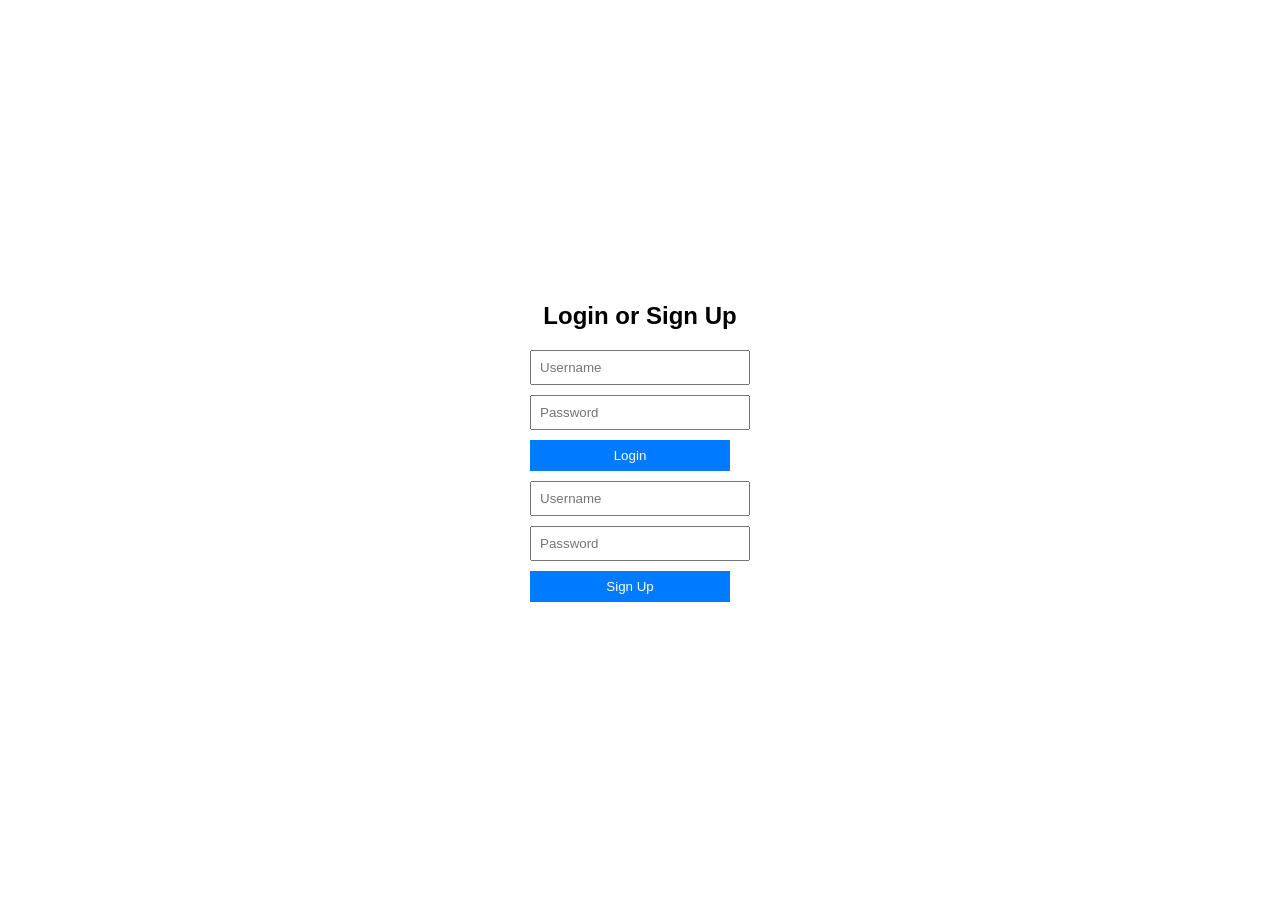
<file: Restaurant/authenticationdemo.html>
<!DOCTYPE html>
<html lang="en">
<head>
  <meta charset="UTF-8">
  <meta name="viewport" content="width=device-width, initial-scale=1.0">
  <title>Login or Sign Up</title>
  <!-- <link rel="stylesheet" href="styles.css"> -->
</head>

<style>
    body {
  font-family: Arial, sans-serif;
  margin: 0;
  padding: 0;
  display: flex;
  justify-content: center;
  align-items: center;
  height: 100vh;
}

.login-container {
  text-align: center;
}

input[type="text"],
input[type="password"],
button {
  margin: 10px;
  padding: 8px;
  width: 200px;
  display: block;
}

button {
  background-color: #007bff;
  color: white;
  border: none;
  cursor: pointer;
}

button:hover {
  background-color: #0056b3;
}

.error {
  color: red;
}

</style>



<body>
  <div class="login-container">
    <h2>Login or Sign Up</h2>
    <div id="login-form">
      <input type="text" id="login-username" placeholder="Username">
      <input type="password" id="login-password" placeholder="Password">
      <button id="login-button">Login</button>
    </div>
    <div id="signup-form">
      <input type="text" id="signup-username" placeholder="Username">
      <input type="password" id="signup-password" placeholder="Password">
      <button id="signup-button">Sign Up</button>
    </div>
    <p id="error-message" class="error"></p>
  </div>

  <script>
    document.addEventListener("DOMContentLoaded", function() {
  const loginForm = document.getElementById("login-form");
  const signupForm = document.getElementById("signup-form");
  const errorMessage = document.getElementById("error-message");

  // Function to check if the user is already signed up
  function isUserSignedUp(username) {
    return localStorage.getItem(username) !== null;
  }

  // Function to handle sign up
  function signUp(username, password) {
    if (!isUserSignedUp(username)) {
      localStorage.setItem(username, password);
      alert("Sign up successful!");
    } else {
      errorMessage.innerText = "Username already exists";
    }
  }

  // Function to handle login
  function login(username, password) {
    const storedPassword = localStorage.getItem(username);
    if (storedPassword === password) {
      alert("Login successful!");
    } else {
      errorMessage.innerText = "Invalid username or password";
    }
  }

  // Event listener for login form submission
  loginForm.addEventListener("submit", function(event) {
    event.preventDefault();
    const username = document.getElementById("login-username").value;
    const password = document.getElementById("login-password").value;
    login(username, password);
  });

  // Event listener for sign up form submission
  signupForm.addEventListener("submit", function(event) {
    event.preventDefault();
    const username = document.getElementById("signup-username").value;
    const password = document.getElementById("signup-password").value;
    signUp(username, password);
  });
});

  </script>
</body>
</html>
</file>
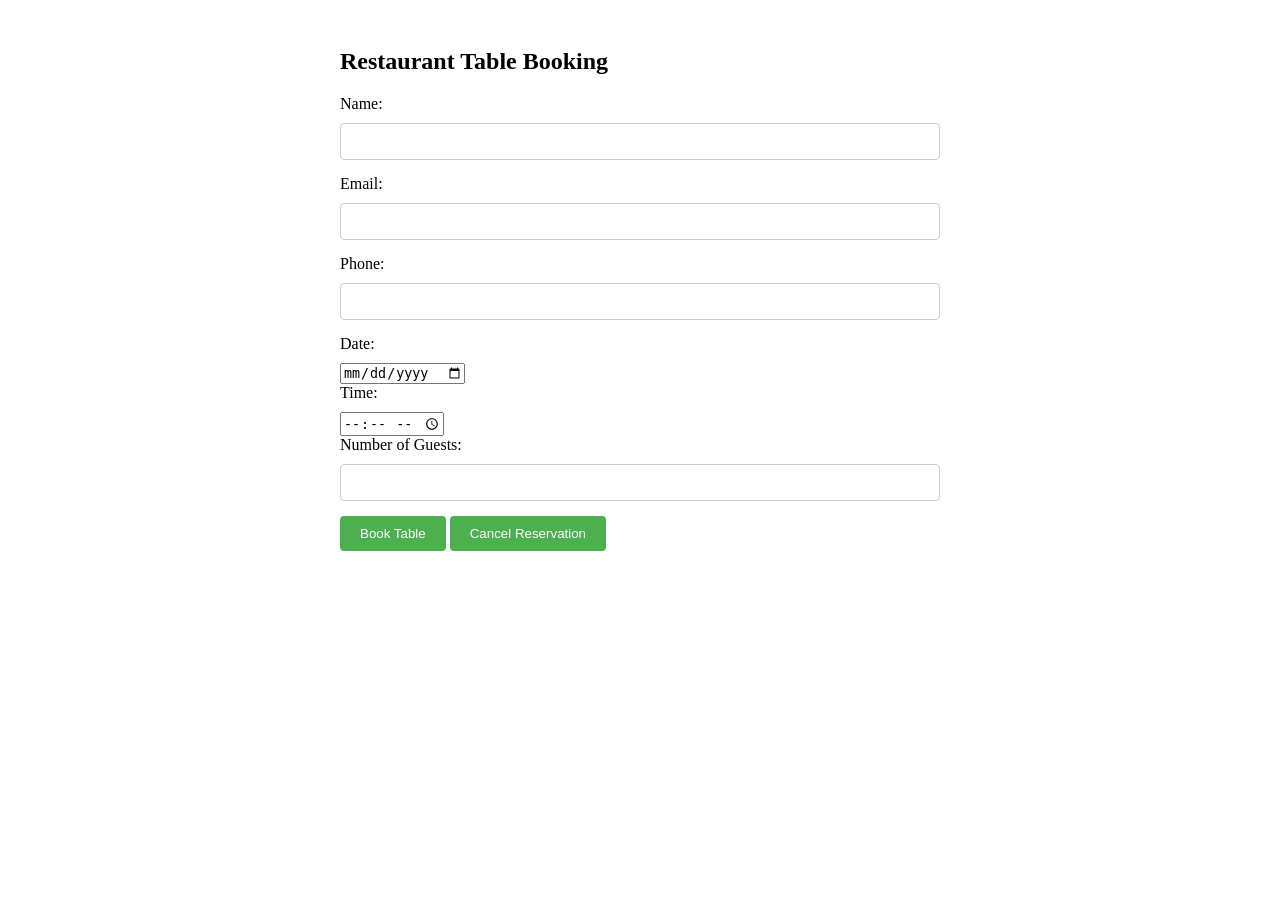
<file: Restaurant/cancellation.html>
<!DOCTYPE html>
<html lang="en">
<head>
<meta charset="UTF-8">
<meta name="viewport" content="width=device-width, initial-scale=1.0">
<title>Restaurant Table Booking</title>
<style>
  /* Styles for demonstration purposes */
  .container {
    max-width: 600px;
    margin: 0 auto;
    padding: 20px;
  }
  label {
    display: block;
    margin-bottom: 10px;
  }
  input[type="text"], input[type="number"], select {
    width: 100%;
    padding: 10px;
    margin-bottom: 15px;
    border: 1px solid #ccc;
    border-radius: 4px;
    box-sizing: border-box;
  }
  button {
    background-color: #4CAF50;
    color: white;
    padding: 10px 20px;
    border: none;
    border-radius: 4px;
    cursor: pointer;
  }
  button:hover {
    background-color: #45a049;
  }
</style>
</head>
<body>

<div class="container">
  <h2>Restaurant Table Booking</h2>
  <form id="bookingForm">
    <label for="name">Name:</label>
    <input type="text" id="name" name="name" required>

    <label for="email">Email:</label>
    <input type="text" id="email" name="email" required>

    <label for="phone">Phone:</label>
    <input type="text" id="phone" name="phone" required>

    <label for="date">Date:</label>
    <input type="date" id="date" name="date" required>

    <label for="time">Time:</label>
    <input type="time" id="time" name="time" required>

    <label for="guests">Number of Guests:</label>
    <input type="number" id="guests" name="guests" min="1" required>

    <button type="submit">Book Table</button>
    <button type="button" id="cancelButton">Cancel Reservation</button>
  </form>
</div>

<script>
document.addEventListener('DOMContentLoaded', function() {
  const bookingForm = document.getElementById('bookingForm');
  const cancelButton = document.getElementById('cancelButton');

  bookingForm.addEventListener('submit', function(event) {
    event.preventDefault();

    // Get form data
    const formData = new FormData(bookingForm);
    const bookingDetails = {};
    formData.forEach((value, key) => {
      bookingDetails[key] = value;
    });

    // Simulate sending booking details to backend (not included in this example)
    console.log('Booking details:', bookingDetails);

    // Redirect to confirmation page (not included in this example)
    // window.location.href = 'confirmation.html';
    alert('Table booked successfully!');
  });

  cancelButton.addEventListener('click', function() {
    // Simulate cancellation (not included in this example)
    // Send cancellation request to backend
    // Update UI accordingly
    alert('Reservation cancelled!');
  });
});
</script>

</body>
</html>
</file>
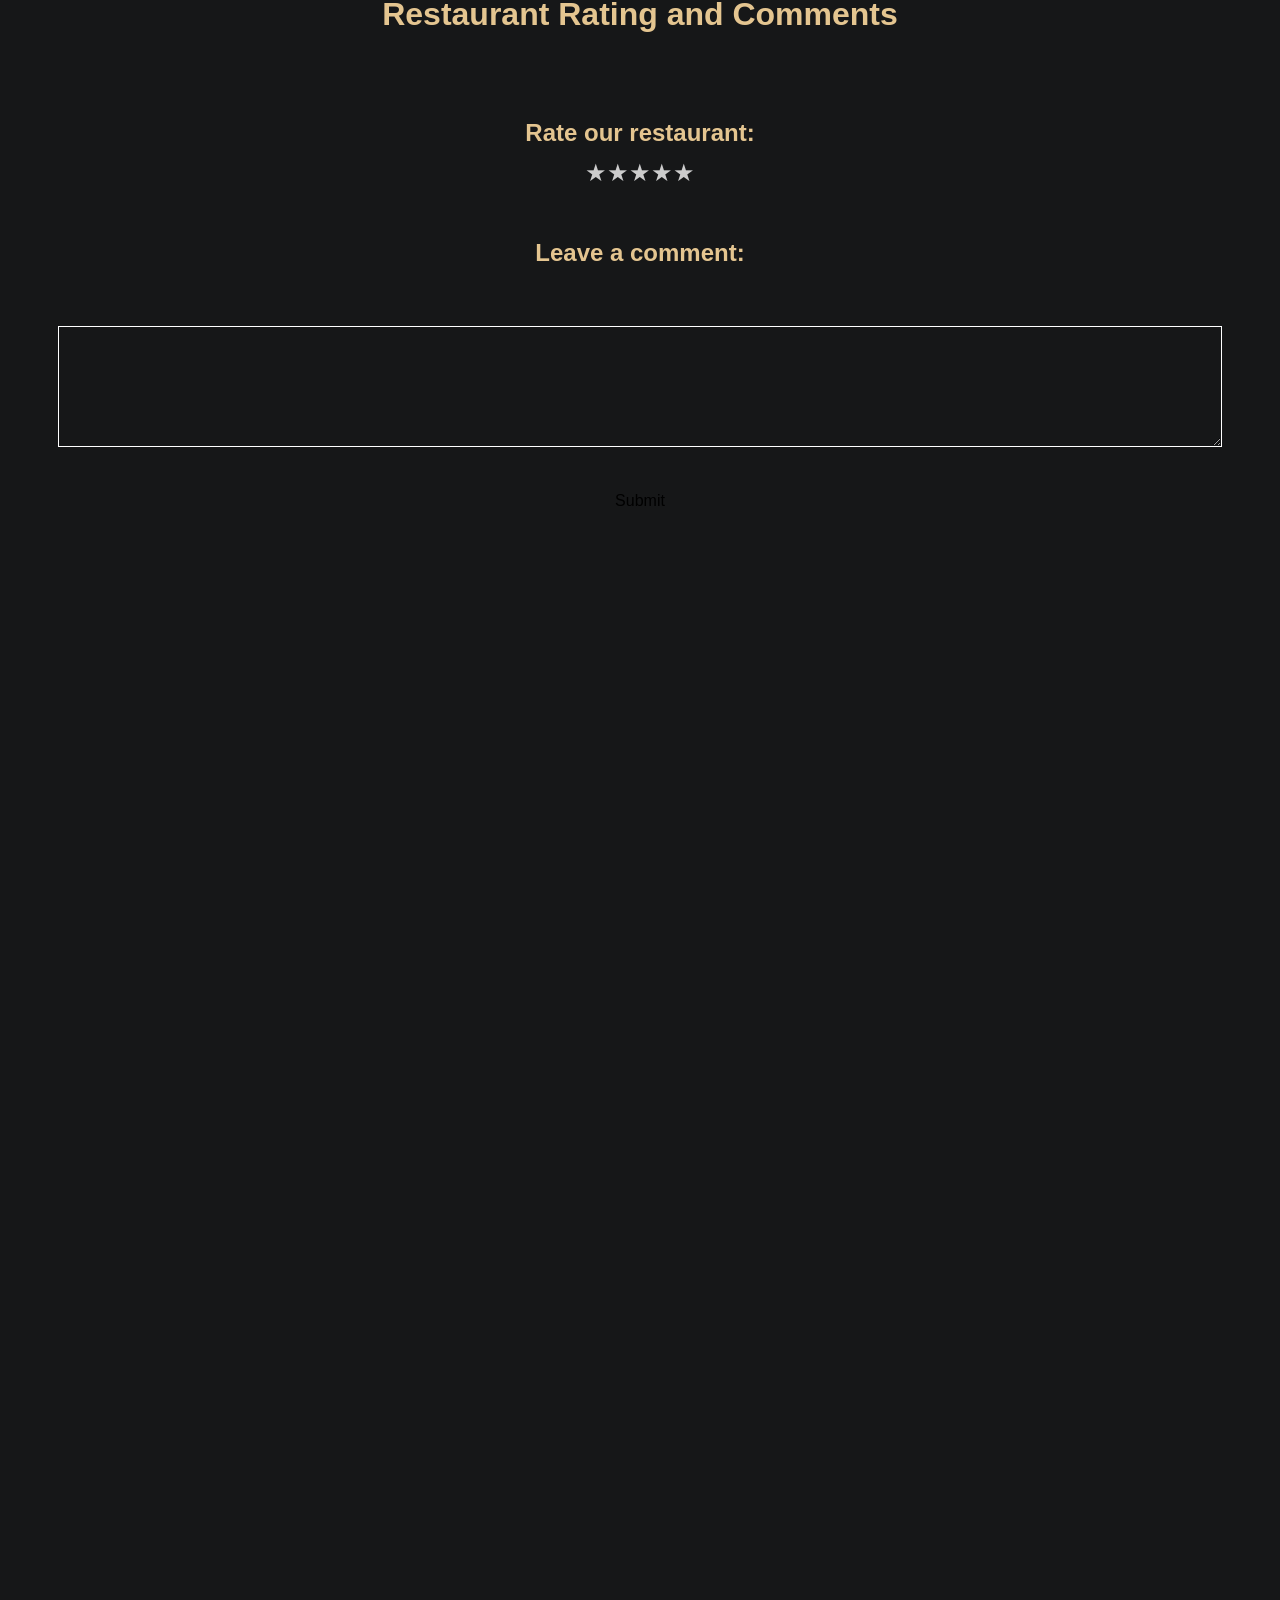
<file: Restaurant/StarRating.html>
<!DOCTYPE html>
<html lang="en">
<head>
  <meta charset="UTF-8">
  <meta name="viewport" content="width=device-width, initial-scale=1.0">
  <title>Restaurant Rating and Comments</title>
  <link rel="stylesheet" href="RestaurantTableBooking.css">

</head>
<script>
    document.addEventListener("DOMContentLoaded", function() {
  const stars = document.querySelectorAll(".star");
  const ratingMsg = document.getElementById("rating-msg");
  const commentInput = document.getElementById("comment");
  const commentsList = document.getElementById("comments-list");
  const submitButton = document.getElementById("submit-button");

  stars.forEach(star => {
    star.addEventListener("click", function() {
      const rating = parseInt(star.getAttribute("data-value"));
      stars.forEach(s => s.classList.remove("active"));
      for (let i = 0; i < rating; i++) {
        stars[i].classList.add("active");
      }
      ratingMsg.innerText = `You rated the restaurant ${rating} stars.`;
      star.parentNode.setAttribute("data-rating", rating);
    });
  });

    submitButton.addEventListener("click",()=>{
    const comment = commentInput.value.trim();
    const rating = parseInt(document.querySelector(".stars").getAttribute("data-rating"));
    if (comment === "") {
      alert("Please enter a comment.");
      return;
    }
    const commentItem = document.createElement("div");
    commentItem.innerHTML = `<strong>Rating:</strong> ${rating} stars<br><strong>Comment:</strong> ${comment}<hr>`;
    commentsList.appendChild(commentItem);
    commentInput.value = "";
    stars.forEach(star => star.classList.remove("active"));
    ratingMsg.innerText = `You rated the restaurant ${rating} stars.`;
    alert("message submtted succesfully.");
  });
});
</script>
<body>
    <div>
  <h1 style="color:var(--gold-crayola);">Restaurant Rating and Comments</h1>
  <br><br><br>

  <div class="rating">
    <h2 style="color:var(--gold-crayola);">Rate our restaurant:</h2>
    <div class="stars" data-rating="0">
      <span class="star" data-value="1">&#9733;</span>
      <span class="star" data-value="2">&#9733;</span>
      <span class="star" data-value="3">&#9733;</span>
      <span class="star" data-value="4">&#9733;</span>
      <span class="star" data-value="5">&#9733;</span>
    </div>
    <div id="rating-msg"></div>
  </div>

  <div class="comments">
    <h2 style="color:var(--gold-crayola);">Leave a comment:</h2>
    <br><br>
    <textarea id="comment" rows="4" cols="50"></textarea><br>
    <button id="submit-button">Submit</button>
    <br><br>
    <div id="comments-list" style="padding:50px;"></div>
  </div>
</div>
</body>
</html>
</file>
<file: Restaurant/RestaurantTableBooking.css>
:root {

    /**
     * COLORS
     */
  
    --gold-crayola: hsl(38, 61%, 73%);
    --quick-silver: hsla(0, 0%, 65%, 1);
    --davys-grey: hsla(30, 3%, 34%, 1);
    --smoky-black-1: hsla(40, 12%, 5%, 1);
    --smoky-black-2: hsla(30, 8%, 5%, 1);
    --smoky-black-3: hsla(0, 3%, 7%, 1);
    --eerie-black-1: hsla(210, 4%, 9%, 1);
    --eerie-black-2: hsla(210, 4%, 11%, 1);
    --eerie-black-3: hsla(180, 2%, 8%, 1);
    --eerie-black-4: hsla(0, 0%, 13%, 1);
    --white: hsla(0, 0%, 100%, 1);
    --white-alpha-20: hsla(0, 0%, 100%, 0.2);
    --white-alpha-10: hsla(0, 0%, 100%, 0.1);
    --black: hsla(0, 0%, 0%, 1);
    --black-alpha-80: hsla(0, 0%, 0%, 0.8);
    --black-alpha-15: hsla(0, 0%, 0%, 0.15);
  
    /**
     * GRADIENT COLOR
     */
  
    --loading-text-gradient: linear-gradient(90deg, transparent 0% 16.66%, var(--smoky-black-3) 33.33% 50%,  transparent 66.66% 75%);
    --gradient-1: linear-gradient(to,hsla(0, 0%, 0%, 0.9),hsla(0, 0%, 0%, 0.7),transparent);
  
    /**
     * TYPOGRAPHY
     */
  
    /* font-family */
    --fontFamily-forum: 'Forum', cursive;
    --fontFamily-dm_sans: 'DM Sans', sans-serif;
  
    /* font-size */
    --fontSize-display-1: calc(1.3rem + 6.7vw);
    --fontSize-headline-1: calc(2rem + 2.5vw);
    --fontSize-headline-2: calc(1.3rem + 2.4vw);
    --fontSize-title-1: calc(1.6rem + 1.2vw);
    --fontSize-title-2: 2.2rem;
    --fontSize-title-3: 2.1rem;
    --fontSize-title-4: calc(1.6rem + 1.2vw);
    --fontSize-body-1: 2.4rem;
    --fontSize-body-2: 1.6rem;
    --fontSize-body-3: 1.8rem;
    --fontSize-body-4: 1.6rem;
    --fontSize-label-1: 1.4rem;
    --fontSize-label-2: 1.2rem;
  
    /* font-weight */
    --weight-regular: 400;
    --weight-bold: 700;
  
    /* line-height */
    --lineHeight-1: 1em;
    --lineHeight-2: 1.2em;
    --lineHeight-3: 1.5em;
    --lineHeight-4: 1.6em;
    --lineHeight-5: 1.85em;
    --lineHeight-6: 1.4em;
  
    /* letter-spacing */
    --letterSpacing-1: 0.15em;
    --letterSpacing-2: 0.4em;
    --letterSpacing-3: 0.2em;
    --letterSpacing-4: 0.3em;
    --letterSpacing-5: 3px;
  
    /**
     * SPACING
     */
  
    --section-space: 70px;
  
    /**
     * SHADOW
     */
  
    --shadow-1: 0px 0px 25px 0px hsla(0, 0%, 0%, 0.25);
  
    /**
     * BORDER RADIUS
     */
  
    --radius-24: 24px;
    --radius-circle: 50%;
  
    /**
     * TRANSITION
     */
  
    --transition-1: 250ms ease;
    --transition-2: 500ms ease;
    --transition-3: 1000ms ease;
  
  }
  
  
  
  
  
  /*-----------------------------------*\
    #RESET
  \*-----------------------------------*/
  
  *,
  *::before,
  *::after {
    margin: 0;
    padding: 0;
    box-sizing: border-box;
  }
  
  li { list-style: none; }
  
  a,
  img,
  data,
  span,
  input,
  button,
  select,
  ion-icon,
  textarea { display: block; }
  
  a {
    color: inherit;
    text-decoration: none;
  }
  
  img { height: auto; }
  
  input,
  button,
  select,
  textarea {
    background: none;
    border: none;
    font: inherit;
  }
  
  input,
  select,
  textarea {
    width: 100%;
    outline: none;
  }
  
  button { cursor: pointer; }
  
  address { font-style: normal; }
  
  html {
    font-size: 10px;
    scroll-behavior: smooth;
  }
  
  body {
    background-color: var(--eerie-black-1);
    color: var(--white);
    font-family: var(--fontFamily-dm_sans);
    font-size: var(--fontSize-body-4);
    font-weight: var(--weight-regular);
    line-height: var(--lineHeight-5);
    overflow-x: hidden;
    height: 300vh;
  }
  
  body.loaded { overflow: overlay; }
  
  body.nav-active { overflow: hidden; }
  
  ::-webkit-scrollbar { width: 5px; }
  
  ::-webkit-scrollbar-track { background-color: transparent; }
  
  ::-webkit-scrollbar-thumb { background-color: var(--gold-crayola); }
  
  
  
  
  
  /*-----------------------------------*\
    #TYPOGRAPHY
  \*-----------------------------------*/
  
  .display-1,
  .headline-1,
  .headline-2,
  .title-1,
  .title-2,
  .title-3,
  .title-4 {
    color: var(--white);
    font-family: var(--fontFamily-forum);
    font-weight: var(--weight-regular);
    line-height: var(--lineHeight-2);
  }
  
  .display-1 {
    font-size: var(--fontSize-display-1);
    line-height: var(--lineHeight-1);
  }
  
  .headline-1 { font-size: var(--fontSize-headline-1); }
  
  .headline-2 {
    font-size: var(--fontSize-headline-2);
    line-height: var(--lineHeight-6);
  }
  
  .title-1 { font-size: var(--fontSize-title-1); }
  
  .title-2 { font-size: var(--fontSize-title-2); }
  
  .title-3 { font-size: var(--fontSize-title-3); }
  
  .title-4 { font-size: var(--fontSize-title-4); }
  
  .body-1 {
    font-size: var(--fontSize-body-1);
    line-height: var(--lineHeight-6);
  }
  
  .body-2 {
    font-size: var(--fontSize-body-2);
    line-height: var(--lineHeight-4);
  }
  
  .body-3 { font-size: var(--fontSize-body-3); }
  
  .body-4 { font-size: var(--fontSize-body-4); }
  
  .label-1 { font-size: var(--fontSize-label-1); }
  
  .label-2 { font-size: var(--fontSize-label-2); }
  
  
  
  
  
  /* -----------------------------------*\
    #REUSED STYLE
  \*-----------------------------------*/
  
  .container { padding-inline: 16px; }
  
  .separator {
    width: 8px;
    height: 8px;
    border: 1px solid var(--gold-crayola);
    transform: rotate(45deg);
  }
  
  /* .contact-label { font-weight: var(--weight-bold); }
  
  .contact-number {
    color: var(--gold-crayola);
    max-width: max-content;
    margin-inline: auto;
  } */
  
  .hover-underline {
    position: relative;
    max-width: max-content;
  }
  
  .hover-underline::after {
    content: "";
    position: absolute;
    left: 0;
    bottom: 0;
    width: 100%;
    height: 5px;
    border-block: 1px solid var(--gold-crayola);
    transform: scaleX(0.2);
    opacity: 0;
    transition: var(--transition-2);
  }
  
  .hover-underline:is(:hover, :focus-visible)::after {
    transform: scaleX(1);
    opacity: 1;
  }
  
  /* .contact-number::after { bottom: -5px; } */
  
  .text-center { text-align: center; }
  
  .img-contain {
    /* border-radius:20px; */
    width: 100%;
    height: 100%;
    /* object-fit: contain; */
  }
  
  .section-subtitle {
    position: relative;
    color: var(--gold-crayola);
    font-weight: var(--weight-bold);
    text-transform: uppercase;
    letter-spacing: var(--letterSpacing-2);
    margin-block-end: 12px;
  }
  
  .section-subtitle::after {
    content: url('/Images2/seperator.png');
    display: block;
    width: 100px;
    margin-inline: auto;
    margin-block-start: 5px;
  }
  
  .btn {
    position: relative;
    color: var(--gold-crayola);
    font-size: var(--fontSize-label-2);
    font-weight: var(--weight-bold);
    text-transform: uppercase;
    letter-spacing: var(--letterSpacing-5);
    max-width: max-content;
    border: 2px solid var(--gold-crayola);
    padding: 12px 45px;
    overflow: hidden;
    z-index: 1;
  }
  
  .btn::before {
    content: "";
    position: absolute;
    bottom: 100%;
    left: 50%;
    transform: translateX(-50%);
    width: 200%;
    height: 200%;
    border-radius: var(--radius-circle);
    background-color: var(--gold-crayola);
    transition: var(--transition-2);
    z-index: -1;
  }
  
  .btn .text { transition: var(--transition-1); }
  
  .btn .text-2 {
    position: absolute;
    top: 100%;
    left: 50%;
    transform: translateX(-50%);
    min-width: max-content;
    color: var(--smoky-black-1);
  }
  
  .btn:is(:hover, :focus-visible)::before { bottom: -50%; }
  
  .btn:is(:hover, :focus-visible) .text-1 { transform: translateY(-40px); }
  
  .btn:is(:hover, :focus-visible) .text-2 {
    top: 50%;
    transform: translate(-50%, -50%);
  }
  
  .btn-secondary {
    background-color: var(--gold-crayola);
    color: var(--black);
  }
  
  .btn-secondary::before { background-color: var(--smoky-black-1); }
  
  .btn-secondary .text-2 { color: var(--white); }
  
  .bg-black-10 { background-color: var(--smoky-black-2); }  
  
  /**
   * TOPBAR
   */
   .topbar { display: none; }
   .topbar {
    display: block;
    /* position: sticky; */
    top: 0;
    left: 0;
    width: 100%;
    padding-block: 10px;
    border-block-end: 1px solid var(--white-alpha-20);
    z-index: 4;
    transition: var(--transition-1);
    background-color:transparent;
  }

  .topbar:has(~ .header.active) { transform: translateY(-100%); }

  .topbar-item:not(.link),
  .topbar .separator { display: none; }

  .topbar .box,
  .topbar-item {
    display: flex;
    align-items: center;
  }

  .topbar .box {
    justify-content: center;
    gap: 30px;
  }

  .topbar-item { gap: 6px; }

  .topbar-item ion-icon { --ionicon-stroke-width: 60px; }

  .topbar-item .span { font-size: var(--fontSize-label-1); }

  .topbar .link { transition: var(--transition-1); }

  .topbar .link:is(:hover, :focus-visible) { color: var(--gold-crayola); }

  .topbar-item:not(.link) { display: flex; }

  .topbar .item-2 { margin-inline-end: auto; }

  .topbar .box { max-width: unset; }

  .topbar .separator { display: block; }
  
  
  /*-----------------------------------*\
    #HEADER
  \*-----------------------------------*/
  
  .header .btn { display: none; }
  
  .header {
    position: absolute;
    top: 0;
    left: 0;
    width: 100%;
    background-color: transparent;
    padding-block: 40px;
    z-index: 4;
    border-block-end: 1px solid transparent;
    transition: var(--transition-1);
  }
  
  .header.active {
    padding-block: 20px;
    background-color: var(--eerie-black-4);
    border-color: var(--black-alpha-15);
  }
  
  .header.hide {
    transform: translateY(-100%);
    transition-delay: 250ms;
  }
  
  .header .container {
    padding-inline: 20px;
    display: flex;
    justify-content: space-between;
    align-items: center;
    gap: 8px;
  }
  
  .nav-open-btn {
    padding: 12px;
    padding-inline-end: 0;
  }
  
  .nav-open-btn .line {
    width: 30px;
    height: 2px;
    background-color: var(--white);
    margin-block: 4px;
    transform-origin: left;
    animation: menuBtn 400ms ease-in-out alternate infinite;
  }
  
  @keyframes menuBtn {
    0% { transform: scaleX(1); }
    100% { transform: scaleX(0.5); }
  }
  
  .nav-open-btn .line-2 { animation-delay: 150ms; }
  
  .nav-open-btn .line-3 { animation-delay: 300ms; }
  
  .navbar {
    position: fixed;
    /* background-color: var(--smoky-black-1); */
    top: 0;
    left: -360px;
    bottom: 0;
    max-width: 360px;
    width: 100%;
    padding-inline: 30px;
    padding-block-end: 50px;
    overflow-y: auto;
    visibility: hidden;
    z-index: 2;
    transition: var(--transition-2);
  }
  
  .navbar.active {
    visibility: visible;
    transform: translateX(360px);
  }
  
  /* .navbar .close-btn {
    color: var(--white);
    border: 1px solid currentColor;
    padding: 4px;
    border-radius: var(--radius-circle);
    margin-inline-start: auto;
    margin-block: 30px 20px;
  }
  
  .navbar .close-btn ion-icon { --ionicon-stroke-width: 40px; }
  
  .navbar .close-btn:is(:hover, :focus-visible) { color: var(--gold-crayola); } */
  
  .navbar .logo {
    max-width: max-content;
    margin-inline: auto;
    margin-block-end: 60px;
  }
  
  .navbar-list {
    border-block-end: 1px solid var(--white-alpha-20);
    margin-block-end: 100px;
  }
  
  .navbar-item { border-block-start: 1px solid var(--white-alpha-20); }
  
  .navbar-link {
    position: relative;
    font-size: var(--fontSize-label-2);
    text-transform: uppercase;
    padding-block: 10px;
    max-width: unset;
  }
  
  .navbar-link::after { display: none; }
  
  .navbar-link .span { transition: var(--transition-1); }
  
  .navbar-link:is(:hover, :focus-visible, .active) .span {
    color: var(--gold-crayola);
    transform: translateX(20px);
  }
  
  .navbar-link .separator {
    position: absolute;
    top: 50%;
    left: 0;
    transform: translateY(-50%) rotate(45deg);
    opacity: 0;
    transition: var(--transition-1);
  }
  
  .navbar-link:is(:hover, :focus-visible, .active) .separator { opacity: 1; }
  
  .navbar-title { margin-block-end: 15px; }
  
  .navbar-text { margin-block: 10px; }
  
  .navbar .body-4 { color: var(--quick-silver); }
  
  .sidebar-link { transition: var(--transition-1); }
  
  .sidebar-link:is(:hover, :focus-visible) { color: var(--gold-crayola); }
  
  .navbar .text-center .separator {
    margin-block: 30px;
    margin-inline: auto;
  }
  
  .navbar .contact-label { margin-block-end: 10px; }
  
  .navbar::-webkit-scrollbar-thumb { background-color: var(--white-alpha-10); }
  
  .overlay {
    position: fixed;
    top: 0;
    left: 0;
    bottom: 0;
    right: 0;
    background-color: var(--black-alpha-80);
    opacity: 0;
    pointer-events: none;
    transition: var(--transition-2);
    z-index: 1;
  }
  
  .overlay.active {
    opacity: 1;
    pointer-events: all;
  }
  
  
  
  
  
  /*-----------------------------------*\
    #HERO
  \*-----------------------------------*/
  
  .hero .slider-btn { display: none; }
  
  .hero {
    position: relative;
    padding-block: 120px;
    min-height: 100vh;
    overflow: hidden;
    z-index: 1;
  }
  
  .hero .slider-item {
    position: absolute;
    top: 50%;
    left: 50%;
    transform: translate(-50%, -50%);
    width: 100%;
    height: 100%;
    display: grid;
    place-content: center;
    /* padding-block-start: 100px; */
    opacity: 0;
    visibility: hidden;
    transition: var(--transition-3);
    z-index: 1;
  }
  
  .hero .slider-item.active {
    opacity: 1;
    visibility: visible;
  }
  
  .hero .slider-bg {
    position: absolute;
    top: 0;
    left: 0;
    width: 100%;
    height: 100%;
    transform: scale(1.15);
    pointer-events: none;
    user-select: none;
    z-index: -1;
  }
  
  .hero .slider-item.active .slider-bg {
    animation: smoothScale 7s linear forwards;
  }
  

  /* hero section image smooth */
  @keyframes smoothScale {
    0% { transform: scale(1); }
    100% { transform: scale(1.15); }
  }
  
  .hero .section-subtitle::after { margin-block: 14px 20px; }
  
  .hero-text { margin-block: 10px 40px; }
  
  .hero .btn { margin-inline: auto; }
  
  .hero-btn {
    position: absolute;
    bottom: 15px;
    right: 15px;
    z-index: 2;
    background-color: var(--gold-crayola);
    width: 110px;
    height: 110px;
    padding: 12px;
    transform: scale(0.6);
  }
  
  .hero-btn img {
    margin-inline: auto;
    margin-block-end: 6px;
  }
  
  .hero-btn .span {
    color: var(--black);
    font-weight: var(--weight-bold);
    text-transform: uppercase;
    letter-spacing: var(--letterSpacing-1);
    line-height: var(--lineHeight-3);
  }
  

  /* front page main slider smooth */
  .slider-reveal {
    transform: translateY(30px);
    opacity: 0;
  }
  
  .hero .slider-item.active .slider-reveal {
    animation: sliderReveal 1s ease forwards;
  }
  


  /* content slider front page main */
  @keyframes sliderReveal {
    0% {
      transform: translateY(30px);
      opacity: 0;
    }
  
    100% {
      transform: translateY(0);
      opacity: 1;
    }
  }
  
  .hero .slider-item.active .section-subtitle { animation-delay: 500ms; }
  
  .hero .slider-item.active .hero-title { animation-delay: 1000ms; }
  
  .hero .slider-item.active .hero-text { animation-delay: 1.5s; }
  
  .hero .slider-item.active .btn { animation-delay: 2s; }

  
  /*-----------------------------------*\
    #MEDIA QUERIES
  \*-----------------------------------*/
  
  /**
   * responsive for larger than 575px screen
   */
  
  @media (min-width: 575px) {
  
    /**
     * CUSTOM PROPERTY
     */
  
    :root {
  
      /**
       * typography
       */
  
      --fontSize-body-2: 2rem;
  
    }
  
  
  
    /**
     * HEADER
     */
  
    /* .header { top: 51px; } */
  
    .header.active { top: 0; }
  
    .header .btn {
      display: block;
      margin-inline-start: auto;
    }
  
  
  
    /**
     * HERO
     */
  
    .hero-btn { transform: scale(0.7); }
  }
  
  
    /**
     * HEADER
     */
  
    .nav-open-btn,
    .navbar > *:not(.navbar-list),
    .header .overlay { display: none; }
  
    .header .container { max-width: unset; }
  
    .navbar,
    .navbar.active,
    .navbar-list { all: unset; }
  
    /* .navbar,
    .navbar.active { margin-inline: auto 20px; } */
  
    .navbar-list {
      display: flex;
      gap: 30px;
    }
  
    .navbar-item { border-block-start: none; }
  
    .navbar .separator { display: none; }
  
    .navbar-link:is(:hover, :focus-visible, .active) .span {
      transform: unset;
    }
  
    .navbar-link {
      font-weight: var(--weight-bold);
      letter-spacing: var(--letterSpacing-1);
    }
  
    .navbar-link::after { display: block; }
  
    .navbar-link.active::after {
      transform: scaleX(1);
      opacity: 1;
    }
  
    .header .btn { margin-inline-start: 0; }
  
  
  
    /**
     * HERO
     */
  
    .hero { height: 880px; }
  
    .hero-btn {
      bottom: 140px;
      right: 50px;
      transform: scale(1);
    }




/*    Slider css */


.background1{
    background-image:url('/Images2/footer-bg.jpg');
    object-fit:none;
    height:100vh;

}

 #Items3{
    background-color: var(--smoky-black-1);
    display: flex;
    height: 25vh;
    width: 12vw;
    /* padding: 2px; */
    border-radius: 10px;
    box-shadow: 2px 2px 5px #464545;
    flex-direction: column;
    justify-content: space-between;
    flex-wrap: wrap;
    margin: 14vh;
}

#Items3-1{
    display:flex;
    justify-content: space-evenly;
    /* margin-top: 10vh; */
}





.section-slider{
    /* margin-top:15vh; */
    min-height: 50vh;
    display:grid;
    place-items: center;
}

.newcontainer{
    height: 25vh;
    margin:auto;
    position:relative;
    width:100%;
    display:grid;
    place-items: center;
    margin-bottom:20vh;
}

.slide-container{
    display:flex;
    width:100%;
    animation: scroll 10s linear infinite;
    transition-property: smooth;
}

@keyframes scroll{
    0%{
        transform: translateX(0);
    }

    100%{
        transform: translateX(calc(-50px * 10));
    }
}

.slide-container1{
    display:flex;
    width:100%;
    animation: scroll1 10s linear infinite;
    
    /* transition-property: smooth; */
}

@keyframes scroll1{
    0%{
        transform: translateX(0);
    }

    100%{
        transform: translateX(calc(50px * 10));
    }
}

.slide-image{
    height: 250px;
    width:250px;
    display: flex;
    align-items: center;
    padding: 15px;
    perspective: 100px;
}

#image{
    height:100%;
    width:100%;
    transition: transform 1s;
    border-radius:25px;
    background-color:blanchedalmond;
    object-fit: fill;
}

/* SERVICE- TOP NOTCH */

*
{
    padding:0;
    box-sizing:border-box;
}

.Body
{
    background-image: url('/Images2/form-pattern.png');
   display: flex;
   flex-direction:column;
   justify-content: center;
   align-items: center;
   height: 130vh; 
   line-height: 24px;
   margin:auto;
   background-color: hsla(0, 0%, 4%, 0.682);
}


.flavours{
    /* position: absolute; */
    top: 0;
    /* center: 0; */
    /* margin:auto; */
    /* margin-top: 20px; */
    padding:20px;
    font-size:x-large;
    font-family:Georgia, 'Times New Roman', Times, serif;
    font-style: italic;
    color: hsl(38, 61%, 73%);
    
}

.photo{
    /* position: absolute; */
    top: 0;
    /* center: 0; */
    /* margin:auto; */
    /* padding:100px; */
    width: 100px;   
}

.Top{
    /* position: absolute; */
    top: 0;
    /* center: 0; */
    /* margin:auto; */
    padding:50px;
    font-size:50px;
    text-align: center;
    font-family: Georgia, 'Times New Roman', Times, serif;
    
}

 .Container
{ 
    position:relative;
    width: 1100px;
    display:flex;
    flex-wrap:wrap;
    align-items: center;
    /* margin:auto; */
    /* padding: auto; */
}

.Container .box
{
    position: relative;
    width: 275px;
    height: 275px;
    overflow: hidden;
    transition: 0.5s;
    align-items: center;
    margin:auto;
}

.Container .box:hover
{
    z-index:1;
    transform: scale(1.25);
    box-shadow: 0 25px 40px rgba(0, 0, 0, 0.89);
}

.Container .box .imgBx
{
    position: absolute;
    top:0;
    left:0;
    width: 100%;
    height: 100%;
}

.Container .box .imgBx img
{
    position: absolute;
    top:0;
    left:0;
    width: 100%;
    height: 100%;
    align-items: center;
    object-fit:cover;
}

.Container .box .content h2
{ 
    position: absolute;
    bottom:0;
    left:0;
    width: 100%;
    height: 100%;
    display: flex;
    padding: 30px;
    align-items: flex-end;   
}

.Container .box .content h2
{
    color: #fff;
    transition: 0.5s;
    text-transform: uppercase;
    margin-bottom: 5px;
   font-size: 20px;
   transform: translateY(200px);
}

.Container .box:hover .content h2
{
    transform: translateY(0);
    transition-delay: 0.3s;
}

.service .updown-animation
{
    position:absolute;
    bottom:0;
    left:0;
    margin:auto;
}

.service2 .updown-animation
{
    position: absolute;
    top: 0;
    right: 0;
    margin:auto;
}



.updown-animation
{
    animation-name: infinteupdown;
    animation-duration: 3s;
    animation-iteration-count: infinite;
    animation-timing-function:ease;
    transition: all .3s;
}

@keyframes infinteupdown{
    0% {
        transform: translateY(0px);
    }

    50% {
        transform: translateY(-40px);
    }
    100% {
        transform: translateY(0px);
    }  
}



/* MENU */

.menu .section-title { margin-block-end: 40px; }

.menu .grid-list { margin-block-end: 50px; }


.menu .grid-list {
  gap: 55px 200px;
  margin-block-end: 55px;
}



/* .menu .grid-list {
  position: relative;
  column-gap: 90px;
} */

.Combined{
  display: flex;
  flex-direction: row;
  flex-wrap: wrap;
  justify-content: center;
}

/* .Combined::before {
  content: "";
  position: relative;
  top: 0;
  left: 50%;
  height: 100%;
  border-inline-start: 1px solid var(--white-alpha-20);
} */

.menu-card {
  display: flex;
  align-items: flex-start;
  gap: 20px;
}

.menu-card .title-wrapper {
  display: flex;
  justify-content: flex-start;
  align-items: center;
  gap: 15px;
}

.menu-card .badge { margin-block-start: 0; }

.menu-card .span {
  flex-grow: 1;
  display: flex;
  align-items: center;
  gap: 15px;
  position: relative;
}

.menu-card .span::before {
  content: "";
  height: 6px;
  flex-grow: 1;
  border-block: 1px solid var(--white-alpha-20);
}

.hover\:card .card-banner { background-color: var(--gold-crayola); }

.hover\:card .card-banner .img-cover { transition: var(--transition-2); }

.hover\:card:is(:hover, :focus-within) .card-banner .img-cover {
  opacity: 0.7;
  transform: scale(1.05);
}

.menu-card .card-banner {
  flex-shrink: 0;
  border-radius: var(--radius-24);
}

.menu-card .card-title { transition: var(--transition-1); }

.menu-card .card-title:is(:hover, :focus-visible) { color: var(--gold-crayola); }

.menu-card .badge {
  background-color: var(--gold-crayola);
  color: var(--eerie-black-1);
  font-family: var(--fontFamily-forum);
  max-width: max-content;
  line-height: var(--lineHeight-6);
  text-transform: uppercase;
  padding-inline: 10px;
  margin-block-start: 10px;
}

.menu-card .span {
  color: var(--gold-crayola);
  margin-block: 10px;
}

.menu-card .card-text {
  color: var(--quick-silver);
  line-height: var(--lineHeight-4);
}

.menu-text .span {
  display: inline-block;
  color: var(--gold-crayola);
}

.menu .btn {
  margin-inline: auto;
  margin-block-start: 26px;
}

.menu .shape {
  display: block;
  width: 70%;
}

.menu .shape-2 {
  top: 0;
  left: 0;
}

.menu .shape-3 {
  /* position:sticky; */
  bottom: 0;
  right: 0;
}

.menu-card{
  height:25vh;
  width:45vw;
  padding: 50px;
}

.ccontainer{
  margin-top:10vh;
}


*{
  margin:0;
  padding:0;
  font-family:'Franklin Gothic Medium', 'Arial Narrow', Arial, sans-serif;
  box-sizing: border-box;
  text-align: center;
}
.footer{
  margin-top: 150px;
  width:100%;
  padding:100px 15%;
  background: #333;
  color: #efefef;
  display:flex;
  align-items: center;
  justify-content: space-between; 
}
.footer div{
  text-align:center;
}
.col-2{
  flex-grow: 0.5;
  font-size:large;
}
.footer div h3{
  font-weight: 300;
  margin-bottom:20px;
  letter-spacing: 1px;
  font-family:Georgia, 'Times New Roman', Times, serif;
  font-style: italic;
}
.footer div h2{
  /* font-family:Georgia, 'Times New Roman', Times, serif; */
  font-weight: 300;
  margin-bottom:20px;
  letter-spacing: 1px;
  text-decoration: none;
  color: #efefef;
  font-size:40px;
}
.col-1 a{
  display: block;
  text-decoration: none;
  color: #efefef;
  margin-bottom: 10px;
}
form input{
  width: 400px;
  height: 45px;
  border-radius: 4px;
  text-align: center;
  margin-top: 20px;
  margin-bottom: 40px;
  outline:none;
  border:none;
}
.btn-btn-secondary{
  position: relative;
    color: var(--gold-crayola);
    font-size: var(--fontSize-label-2);
    font-weight: var(--weight-bold);
    text-transform: uppercase;
    letter-spacing: var(--letterSpacing-5);
    max-width: max-content;
    /* border: 2px solid var(--gold-crayola); */
    /* padding: 12px 45px; */
    overflow: hidden;
    z-index: 1;
  background: transparent;
  padding: 10px 30px;
  font-size: 15px;
  cursor: pointer;
  background-color: var(--gold-crayola);
    color: var(--black);
}
.col-3 i{
  font-size: 22px;
  margin: 5px;
  cursor: pointer;
}
.col-3 a{
  display: block;
  text-decoration: none;
  color: #efefef;
}

.col-2{
  display: flex;
  flex-direction: column;
  align-items: center;
}


.col-mb-6{
  width:400px;
  margin:10px;
  height: 40px;
  border: 2px solid hsl(38, 61%, 73%);
  display: flex;
  flex-direction: column;
  align-items: center;
  justify-content: center;
}


.row{
  display: flex;
  flex-direction: column;
  align-items: center;
}

#ff1{
  display: flex;
  flex-direction: row;
  align-items: center;
}


.reserved{
  height:800px;
  width:1200px;
  display: flex;
  justify-content: center;
  align-items: center;
  flex-direction: column;
}

/* .date3:hover{
  generateCalendar(2024,5);
} */

.rating {
margin-bottom: 20px;
}

.stars {
  /* color:var(--gold-crayola); */
  margin-top: 10px;
  display: flex;
  cursor: pointer;
  justify-content: center;
}

.star {
  color:var(--gold-crayola);
font-size: 24px;
color: #ccc;
}

.star.active,
.star:hover {
color: #ffcc00;
}

.comments textarea {
  color: var(--gold-crayola);
    align-self: center;
    width: 91%;
    margin-bottom: 10px;
    border: 1px solid white;
/* border-color: #ccc; */
}

/* .comments button {
padding: 10px 20px;
background-color: #007bff;
color: #fff;
border: none;
cursor: pointer;
} */

/* .comments button:hover {
background-color: #0056b3;
} */


.comments{
  margin-top:50px;
  height: 60%;
  display: flex;
  flex-direction: column;
  align-items: center;
}

/* .TXT{
  border-radius: 20px;
} */

.comments-list{
  display: flex;
  flex-direction: column;
}

.Picture{
  background-image: url('/Images2/form-pattern.png');
   display: flex;
   flex-direction:row;
   justify-content: center;
   align-items: center;
   height: 130vh; 
   line-height: 24px;
   margin:auto;
   background-color: hsla(0, 0%, 4%, 0.682);
}

.bagicon{
  height:40px;
  width:40px;
}

.cart-icon {
  position: relative;
  display: inline-block;
}

#cart-count {
  position: absolute;
  top: -10px;
  right: -10px;
  background-color: red;
  color: white;
  border-radius: 50%;
  padding: 1px 8px;
  font-size: 12px;
  font-weight: bold;
}
</file>
